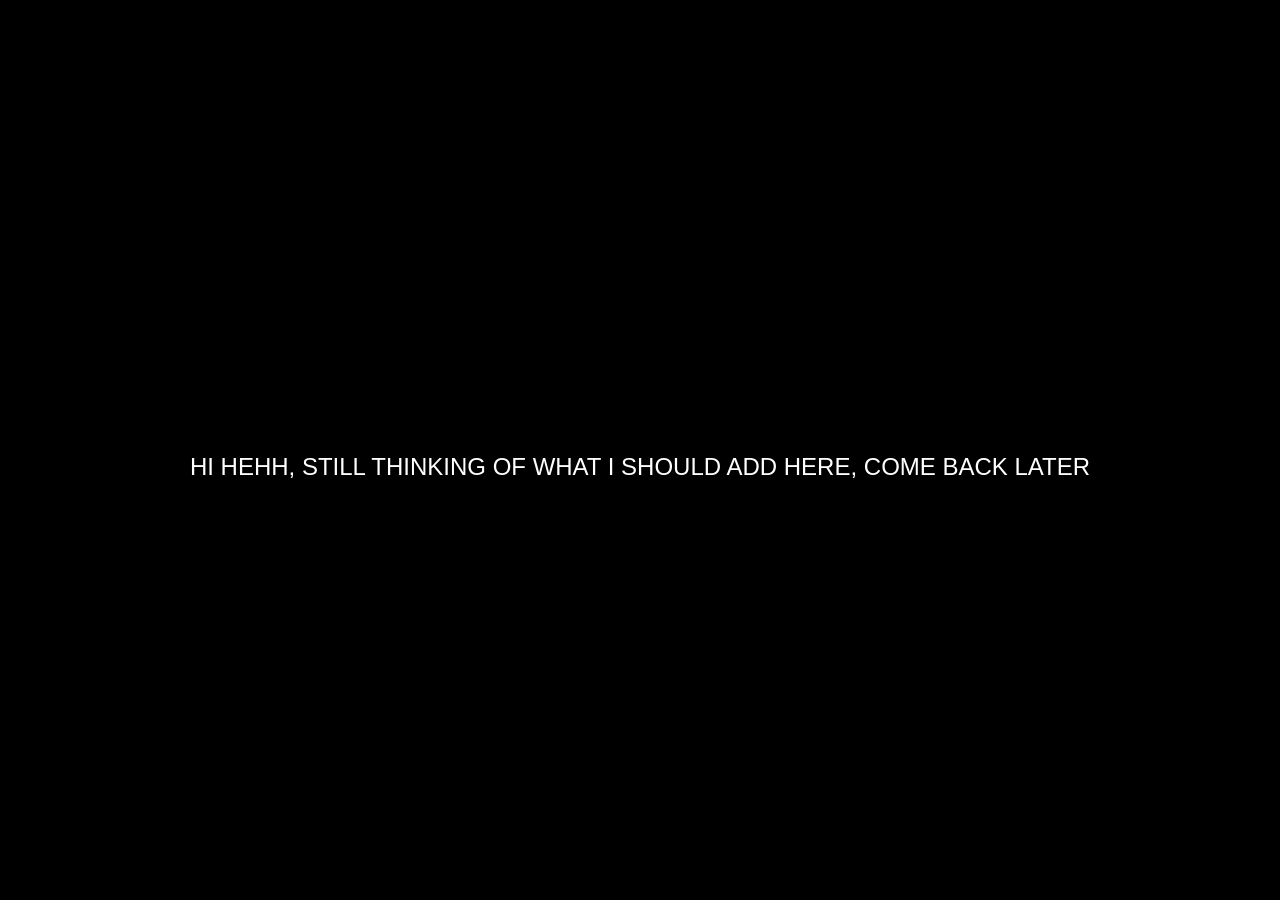
<file: zencc1.html>
<!DOCTYPE html>
<html lang="en">
<head>
  <meta charset="UTF-8" />
  <meta name="viewport" content="width=device-width, initial-scale=1" />
  <title>zencc2x</title>
  <style>
    body {
      margin: 0;
      height: 100vh;
      background-color: black;
      color: white;
      display: flex;
      justify-content: center;
      align-items: center;
      font-family: Arial, sans-serif;
      text-align: center;
      padding: 0 20px;
    }
    .message {
      font-size: 1.5rem;
      line-height: 1.4;
      white-space: pre-line;
    }
  </style>
</head>
<body>
  <div class="message">
    HI HEHH, STILL THINKING OF WHAT I SHOULD ADD HERE, COME BACK LATER
  </div>
</body>
</html>
</file>
